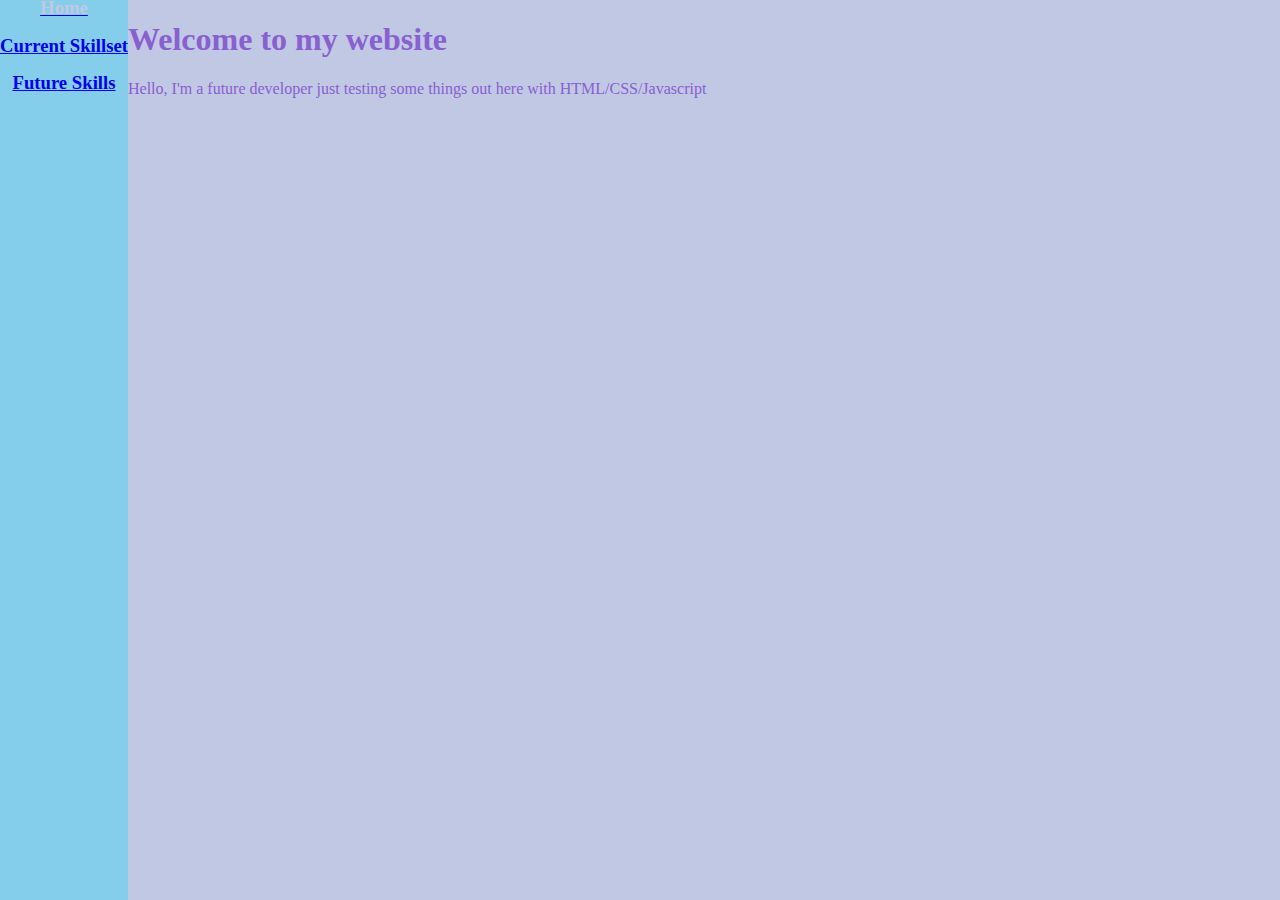
<file: index.html>
<!DOCTYPE html>
<html lang="en">
  <head>
    <meta charset="UTF-8" />
    <meta name="viewport" content="width=device-width, initial-scale=1.0" />
    <meta http-equiv="X-UA-Compatible" content="ie=edge" />
    <title>Welcome to my website</title>
    <link
      rel="stylesheet"
      href="https://use.fontawesome.com/releases/v5.6.3/css/all.css"
      integrity="sha384-UHRtZLI+pbxtHCWp1t77Bi1L4ZtiqrqD80Kn4Z8NTSRyMA2Fd33n5dQ8lWUE00s/"
      crossorigin="anonymous"
    />
    <link rel="stylesheet" href="https://cdnjs.cloudflare.com/ajax/libs/animate.css/3.7.0/animate.min.css">
    <link rel="stylesheet" href="css/main.css" />
    <script>
      //karina's intro
      alert(
        "Warning! By clicking " + '"OK"' + " you're agreeing Tyler is awesome!"
      );
    </script>
  </head>
  <body>
    <div class="sidebar">
      <a id="button" href="/index.html"><i class="fas fa-home fa-4x"></i><h3 id="homeText" class="animated jello">Home</h3></a>
      <a id="button" href="/sidebar/Skills.html"
        ><i class="fas fa-laptop-code fa-4x"></i><h3 id="cskillsText" class="animated jello">Current Skillset</h3> </a>
        <a id="button1" href="/Sidebar/Futureskills.html"
          ><i class="fas fa-satellite fa-4x"></i><h3 id="fskillsText" class="animated jello">Future Skills</h3></a>
      </a>
    </div>
    <div class="main">
      <H1>Welcome to my website</H1>
      <p>
        Hello, I'm a future developer just testing some things out here with
        HTML/CSS/Javascript
      </p>
    </div>

    <script src="js/main.js"></script>
  </body>
</html>
</file>
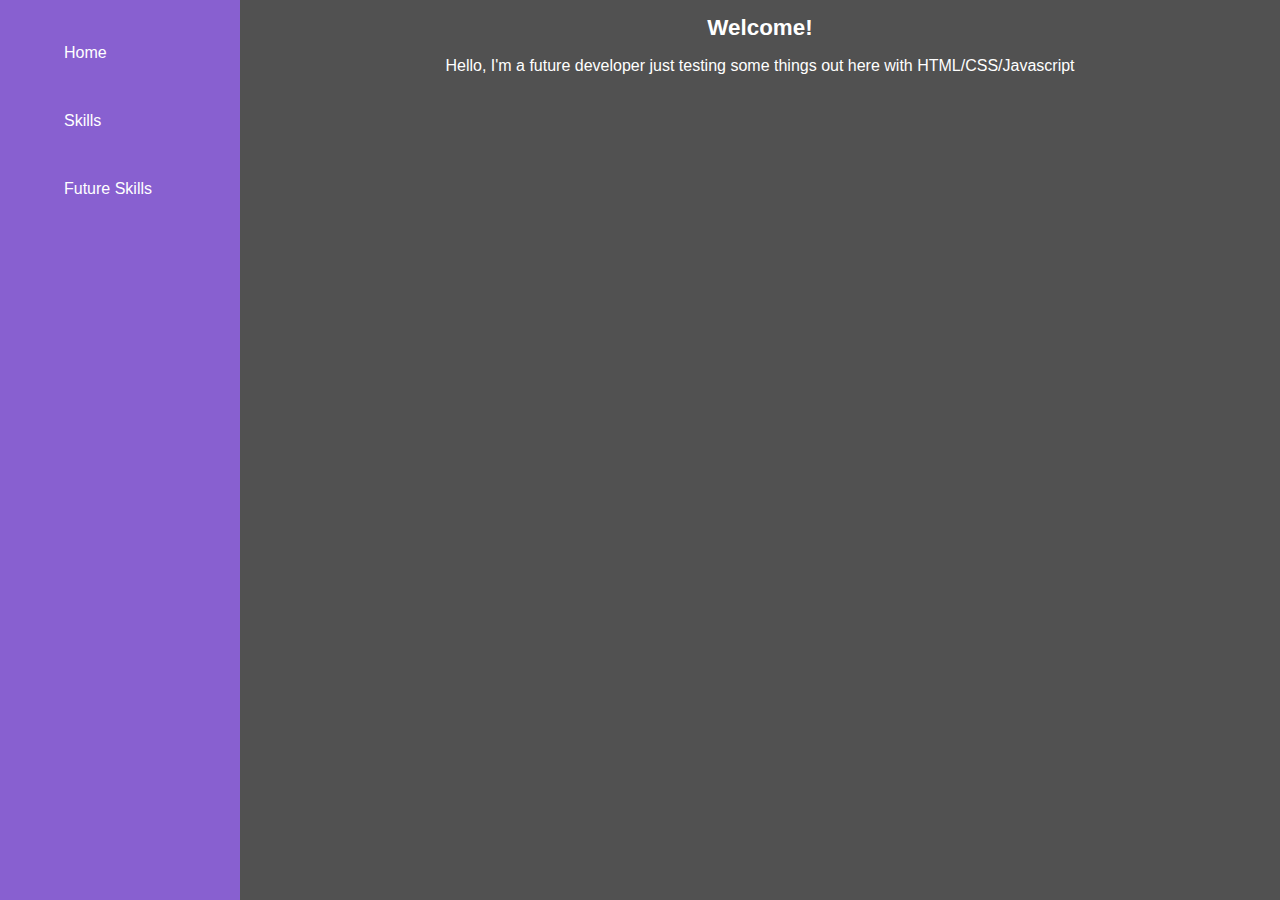
<file: Test sidebar/index.html>
<!DOCTYPE html>
<html lang="en">
  <head>
    <meta charset="UTF-8" />
    <meta name="viewport" content="width=device-width, initial-scale=1.0" />
    <meta http-equiv="X-UA-Compatible" content="ie=edge" />
    <title>Welcome to my website</title>
    <link
      rel="stylesheet"
      href="https://use.fontawesome.com/releases/v5.6.3/css/all.css"
      integrity="sha384-UHRtZLI+pbxtHCWp1t77Bi1L4ZtiqrqD80Kn4Z8NTSRyMA2Fd33n5dQ8lWUE00s/"
      crossorigin="anonymous"
    />
    <link
      rel="stylesheet"
      href="https://cdnjs.cloudflare.com/ajax/libs/animate.css/3.7.0/animate.min.css"
    />
    <link rel="stylesheet" href="index.css" />
  </head>
  <body>
    <div class="s-layout">
      <!-- Sidebar -->
      <div class="s-layout__sidebar">
        <a class="s-sidebar__trigger" href="#0"> <i class="fa fa-bars"></i> </a>

        <nav class="s-sidebar__nav">
          <ul>
            <li>
              <a class="s-sidebar__nav-link" href="#0">
                <i class="fa fa-home"></i><em>Home</em>
              </a>
            </li>
            <li>
              <a class="s-sidebar__nav-link" href="#0">
                <i class="fas fa-laptop-code"></i><em>Skills</em>
              </a>
            </li>
            <li>
              <a class="s-sidebar__nav-link" href="#0">
                <i class="fas fa-satellite"></i><em>Future Skills</em>
              </a>
            </li>
          </ul>
        </nav>
      </div>
      <!-- Content -->
      <main class="s-layout__content">
        <div class="mainContent">
          <h1>Welcome!</h1>
          <p>
            Hello, I'm a future developer just testing some things out here with
            HTML/CSS/Javascript
          </p>
        </div>
      </main>
    </div>
  </body>
</html>
</file>
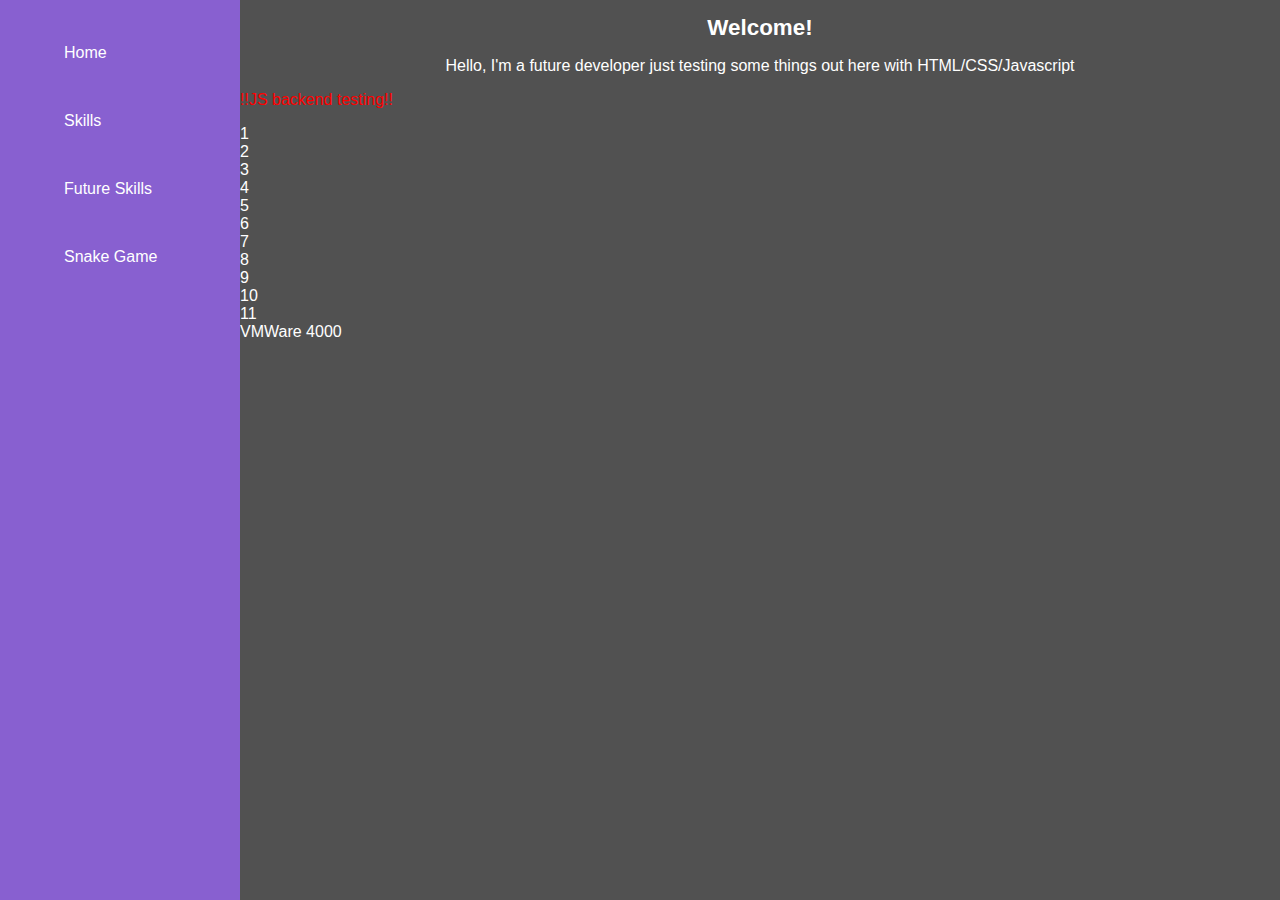
<file: Website v1/index.html>
<!DOCTYPE html>
<html lang="en">
  <head>
    <meta charset="UTF-8" />
    <meta name="viewport" content="width=device-width, initial-scale=1.0" />
    <meta http-equiv="X-UA-Compatible" content="ie=edge" />
    <title>Welcome to my website</title>
    <link
      rel="stylesheet"
      href="https://use.fontawesome.com/releases/v5.6.3/css/all.css"
      integrity="sha384-UHRtZLI+pbxtHCWp1t77Bi1L4ZtiqrqD80Kn4Z8NTSRyMA2Fd33n5dQ8lWUE00s/"
      crossorigin="anonymous"
    />
    <link
      rel="stylesheet"
      href="https://cdnjs.cloudflare.com/ajax/libs/animate.css/3.7.0/animate.min.css"
    />
    <link rel="stylesheet" href="index.css" />
  </head>
  <body>
    <div class="s-layout">
      <!-- Sidebar -->
      <div class="s-layout__sidebar">
        <a class="s-sidebar__trigger" href="#0"> <i class="fa fa-bars"></i> </a>
        <nav class="s-sidebar__nav">
          <ul>
            <li>
              <a class="s-sidebar__nav-link" href="#0">
                <i class="fa fa-home"></i><em>Home</em>
              </a>
            </li>
            <li>
              <a class="s-sidebar__nav-link" href="skills.html">
                <i class="fas fa-laptop-code"></i><em>Skills</em>
              </a>
            </li>
            <li>
              <a class="s-sidebar__nav-link" href="futureskills.html">
                <i class="fas fa-satellite"></i><em>Future Skills</em>
              </a>
            </li>
            <li>
              <a class="s-sidebar__nav-link" href="game.html">
                <i class="fas fa-gamepad"></i><em>Snake Game</em>
              </a>
            </li>
          </ul>
        </nav>
      </div>
      <!-- Content -->
      <main class="s-layout__content">
        <div id="target" class="mainContent">
          <h1>Welcome!</h1>
          <p>
            Hello, I'm a future developer just testing some things out here with
            HTML/CSS/Javascript
          </p>
          <p id="javascripttest">!!JS backend testing!!</p>
        </div>
      </main>
    </div>
    <script src="index.js"></script>
  </body>
</html>
</file>
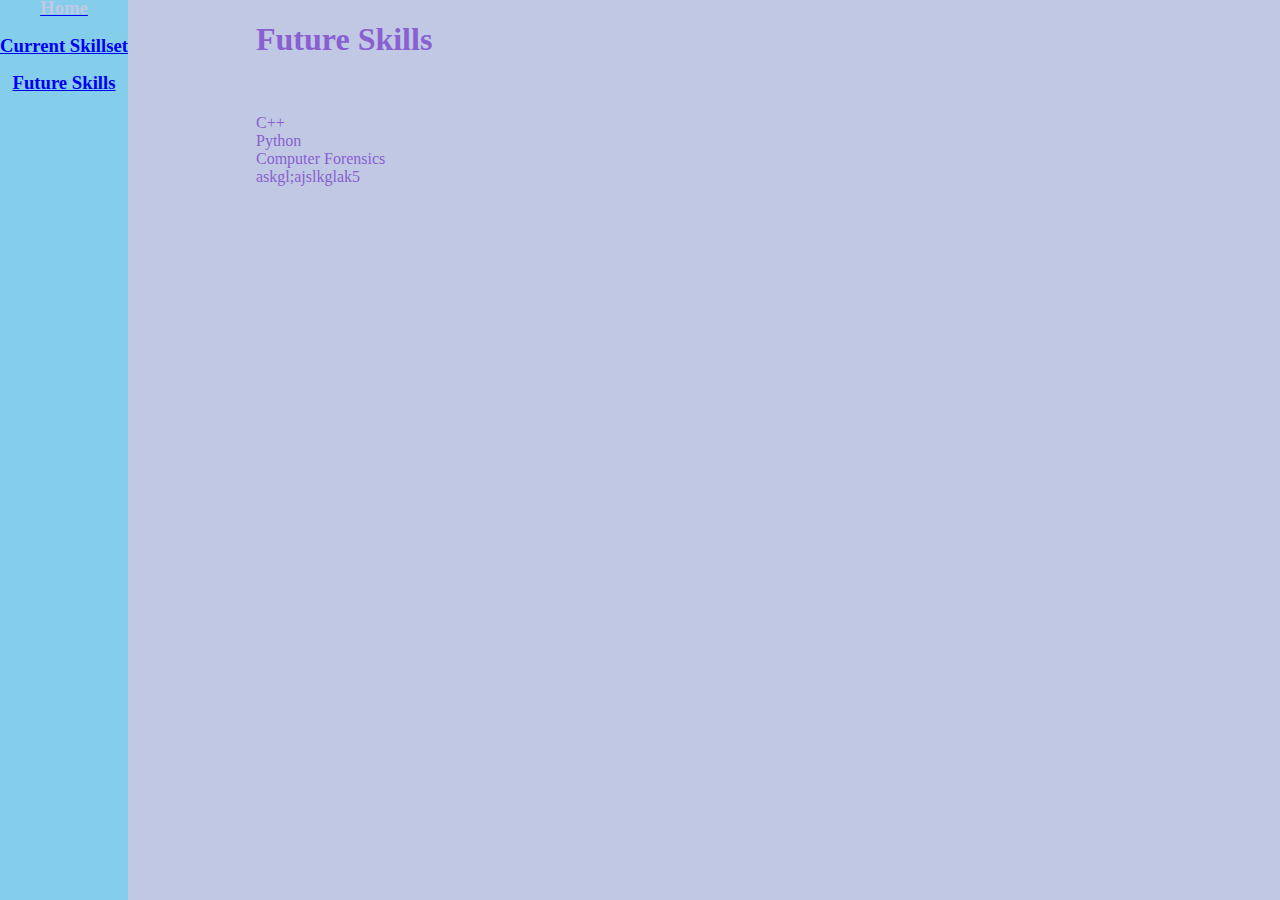
<file: Sidebar/Futureskills.html>
<!DOCTYPE html>
<html lang="en">
  <head>
    <meta charset="UTF-8" />
    <meta name="viewport" content="width=device-width, initial-scale=1.0" />
    <meta http-equiv="X-UA-Compatible" content="ie=edge" />
    <title>Future Goals and Skills</title>
    <link
      rel="stylesheet"
      href="https://use.fontawesome.com/releases/v5.6.3/css/all.css"
      integrity="sha384-UHRtZLI+pbxtHCWp1t77Bi1L4ZtiqrqD80Kn4Z8NTSRyMA2Fd33n5dQ8lWUE00s/"
      crossorigin="anonymous"
    />
    <link
      rel="stylesheet"
      href="https://cdnjs.cloudflare.com/ajax/libs/animate.css/3.7.0/animate.min.css"
    />
    <link rel="stylesheet" href="/css/Futureskills.css" />
  </head>
  <div class="sidebar">
    <a id="button" href="/index.html"><i class="fas fa-home fa-4x"></i><h3 id="homeText" class="animated jello">Home</h3></a>
    <a id="button" href="/sidebar/Skills.html"
      ><i class="fas fa-laptop-code fa-4x"></i><h3 id="cskillsText" class="animated jello">Current Skillset</h3> </a>
      <a id="button1" href="/Sidebar/Futureskills.html"
        ><i class="fas fa-satellite fa-4x"></i><h3 id="fskillsText" class="animated jello">Future Skills</h3></a>
    </a>
  </div>
  <div class="main" id="main"><H1>Future Skills</H1>
  </br>
  <p>
      C++ </br>
      Python </br>
      Computer Forensics</br>
      askgl;ajslkglak5
  </p>
  </div>
</html>
</file>
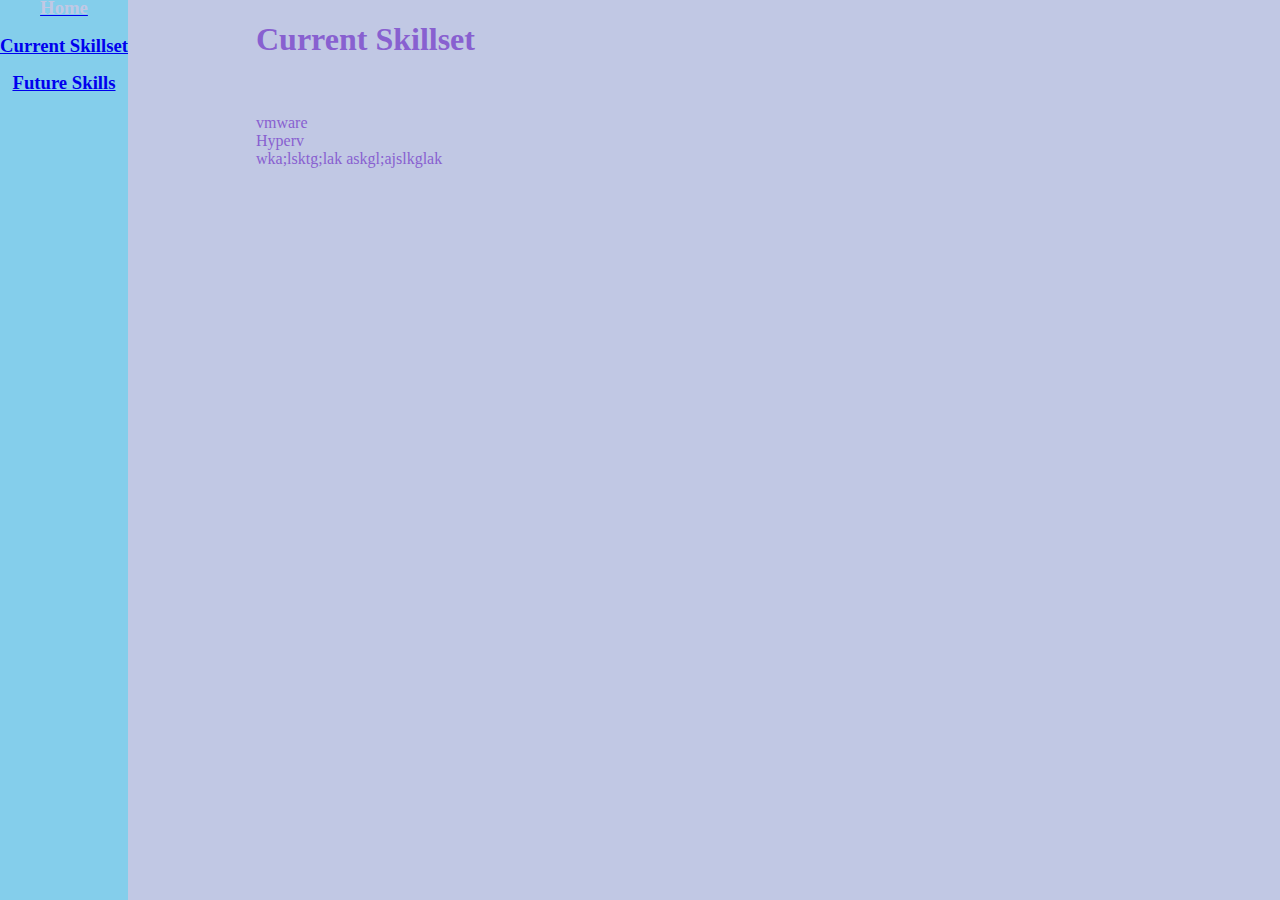
<file: Sidebar/Skills.html>
<!DOCTYPE html>
<html lang="en">
  <head>
    <meta charset="UTF-8" />
    <meta name="viewport" content="width=device-width, initial-scale=1.0" />
    <meta http-equiv="X-UA-Compatible" content="ie=edge" />
    <title>Current Skillset</title>
    <link
      rel="stylesheet"
      href="https://use.fontawesome.com/releases/v5.6.3/css/all.css"
      integrity="sha384-UHRtZLI+pbxtHCWp1t77Bi1L4ZtiqrqD80Kn4Z8NTSRyMA2Fd33n5dQ8lWUE00s/"
      crossorigin="anonymous"
    />
    <link rel="stylesheet" href="https://cdnjs.cloudflare.com/ajax/libs/animate.css/3.7.0/animate.min.css">
    <link rel="stylesheet" href="/css/Skills.css" />
  </head>
  <div class="sidebar">
      <a id="button" href="/index.html"><i class="fas fa-home fa-4x"></i><h3 id="homeText" class="animated jello">Home</h3></a>
      <a id="button" href="/sidebar/Skills.html"
        ><i class="fas fa-laptop-code fa-4x"></i><h3 id="cskillsText" class="animated jello">Current Skillset</h3> </a>
        <a id="button1" href="/Sidebar/Futureskills.html"
          ><i class="fas fa-satellite fa-4x"></i><h3 id="fskillsText" class="animated jello">Future Skills</h3></a>
      </a>
    </div>
  <div class="main" id="main"><H1>Current Skillset</H1>
  </br>
  <p>
      vmware </br>
      Hyperv </br>
      wka;lsktg;lak
      askgl;ajslkglak
  </p>
</html>
</file>
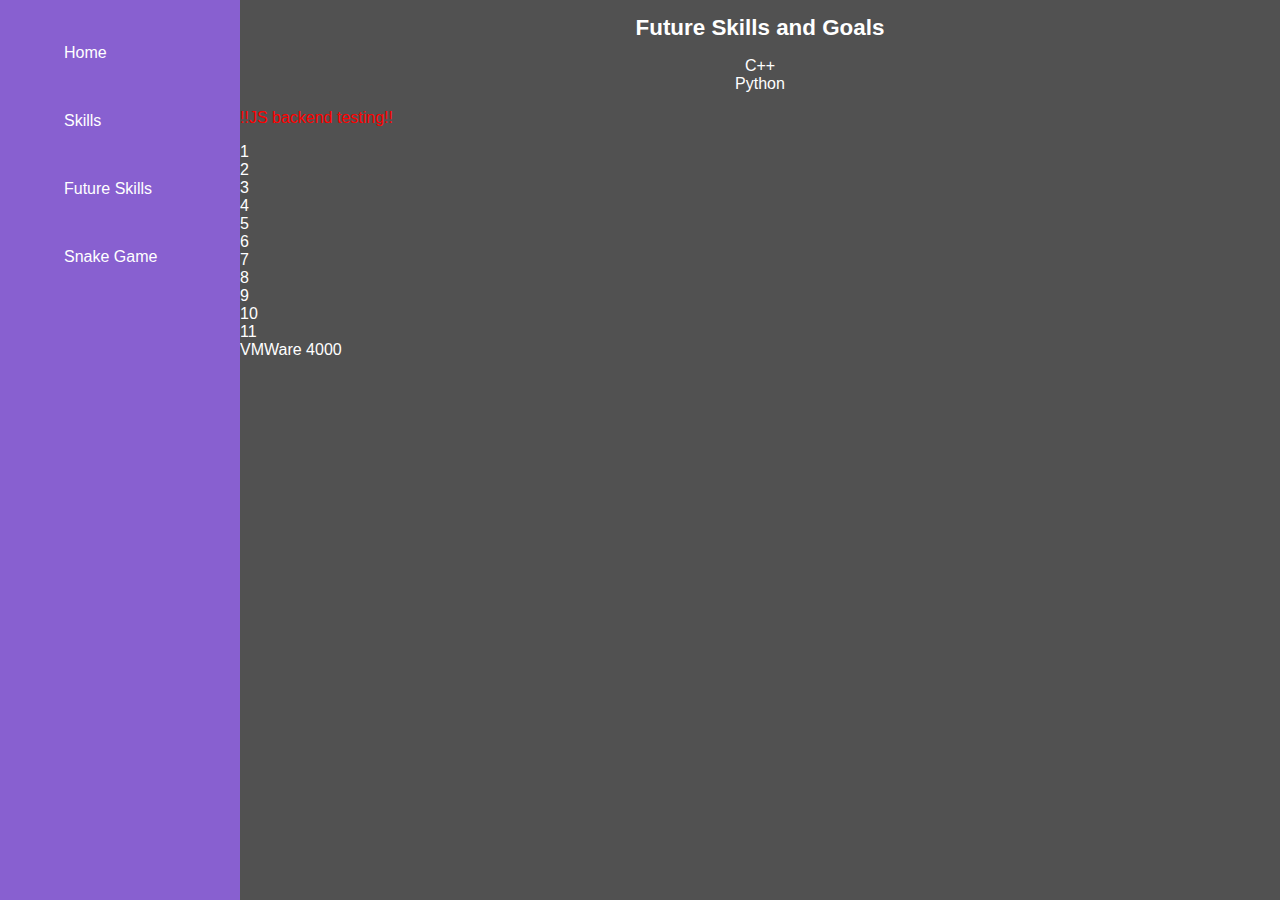
<file: Website v1/futureskills.html>
<!DOCTYPE html>
<html lang="en">
  <head>
    <meta charset="UTF-8" />
    <meta name="viewport" content="width=device-width, initial-scale=1.0" />
    <meta http-equiv="X-UA-Compatible" content="ie=edge" />
    <title>Future Skills and Goals</title>
    <link
      rel="stylesheet"
      href="https://use.fontawesome.com/releases/v5.6.3/css/all.css"
      integrity="sha384-UHRtZLI+pbxtHCWp1t77Bi1L4ZtiqrqD80Kn4Z8NTSRyMA2Fd33n5dQ8lWUE00s/"
      crossorigin="anonymous"
    />
    <link
      rel="stylesheet"
      href="https://cdnjs.cloudflare.com/ajax/libs/animate.css/3.7.0/animate.min.css"
    />
    <link rel="stylesheet" href="index.css" />
  </head>
  <body>
    <div class="s-layout">
      <!-- Sidebar -->
      <div class="s-layout__sidebar">
        <a class="s-sidebar__trigger" href="#0"> <i class="fa fa-bars"></i> </a>

        <nav class="s-sidebar__nav">
          <ul>
            <li>
              <a class="s-sidebar__nav-link" href="index.html">
                <i class="fa fa-home"></i><em>Home</em>
              </a>
            </li>
            <li>
              <a class="s-sidebar__nav-link" href="skills.html">
                <i class="fas fa-laptop-code"></i><em>Skills</em>
              </a>
            </li>
            <li>
              <a class="s-sidebar__nav-link" href="futureskills.html">
                <i class="fas fa-satellite"></i><em>Future Skills</em>
              </a>
            </li>
            <li>
              <a class="s-sidebar__nav-link" href="game.html">
                <i class="fas fa-gamepad"></i><em>Snake Game</em>
              </a>
            </li>
          </ul>
        </nav>
      </div>
      <!-- Content -->
      <main class="s-layout__content">
        <div id="target" class="mainContent">
          <h1>Future Skills and Goals</h1>
          <p>
            C++ <br />
            Python
          </p>
          <p id="javascripttest">!!JS backend testing!!</p>
        </div>
      </main>
    </div>
    <script src="index.js"></script>
  </body>
</html>
</file>
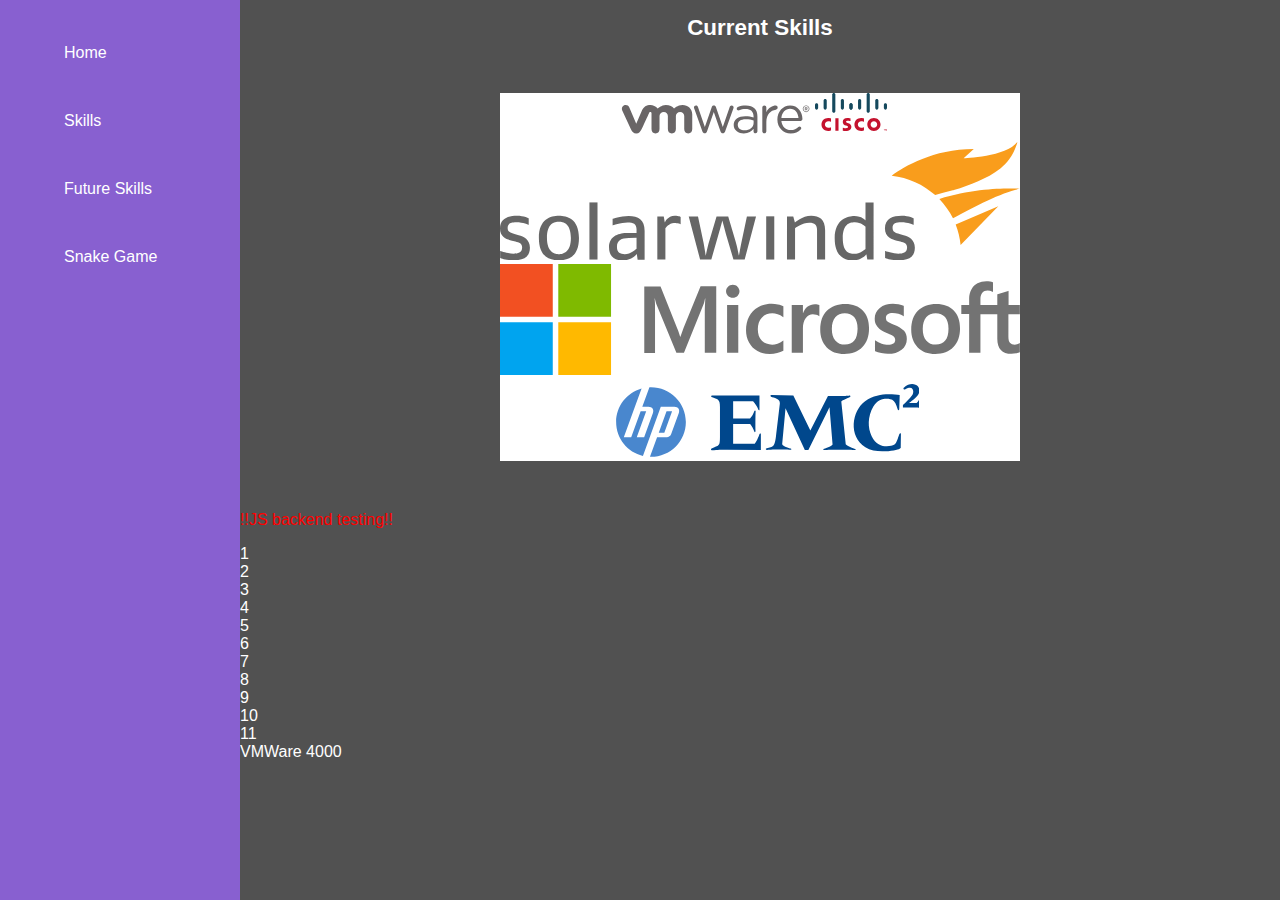
<file: Website v1/skills.html>
<!DOCTYPE html>
<html lang="en">
  <head>
    <meta charset="UTF-8" />
    <meta name="viewport" content="width=device-width, initial-scale=1.0" />
    <meta http-equiv="X-UA-Compatible" content="ie=edge" />
    <title>Current Skillset</title>
    <link
      rel="stylesheet"
      href="https://use.fontawesome.com/releases/v5.6.3/css/all.css"
      integrity="sha384-UHRtZLI+pbxtHCWp1t77Bi1L4ZtiqrqD80Kn4Z8NTSRyMA2Fd33n5dQ8lWUE00s/"
      crossorigin="anonymous"
    />
    <link
      rel="stylesheet"
      href="https://cdnjs.cloudflare.com/ajax/libs/animate.css/3.7.0/animate.min.css"
    />
    <link rel="stylesheet" href="skills.css" />
  </head>
  <body>
    <div class="s-layout">
      <!-- Sidebar -->
      <div class="s-layout__sidebar">
        <a class="s-sidebar__trigger" href="#0"> <i class="fa fa-bars"></i> </a>

        <nav class="s-sidebar__nav">
          <ul>
            <li>
              <a class="s-sidebar__nav-link" href="index.html">
                <i class="fa fa-home"></i><em>Home</em>
              </a>
            </li>
            <li>
              <a class="s-sidebar__nav-link" href="skills.html">
                <i class="fas fa-laptop-code"></i><em>Skills</em>
              </a>
            </li>
            <li>
              <a class="s-sidebar__nav-link" href="futureskills.html">
                <i class="fas fa-satellite"></i><em>Future Skills</em>
              </a>
            </li>
            <li>
              <a class="s-sidebar__nav-link" href="game.html">
                <i class="fas fa-gamepad"></i><em>Snake Game</em>
              </a>
            </li>
          </ul>
        </nav>
      </div>
      <!-- Content -->
      <main class="s-layout__content">
        <div id="target" class="mainContent">
          <h1>Current Skills</h1>
          <p></p>
        </br>
      </br>
          <div id="svg" class="animated bounceIn delay-500ms">
            <svg
              version="1.1"
              id="svg2"
              sodipodi:docname="VMW_10Q1_LGO_GUIDE_USLET_EN_R1.pdf"
              inkscape:version="0.47 r22583"
              xmlns:inkscape="http://www.inkscape.org/namespaces/inkscape"
              xmlns:rdf="http://www.w3.org/1999/02/22-rdf-syntax-ns#"
              xmlns:svg="http://www.w3.org/2000/svg"
              xmlns:cc="http://creativecommons.org/ns#"
              xmlns:dc="http://purl.org/dc/elements/1.1/"
              xmlns:sodipodi="http://sodipodi.sourceforge.net/DTD/sodipodi-0.dtd"
              xmlns="http://www.w3.org/2000/svg"
              xmlns:xlink="http://www.w3.org/1999/xlink"
              x="0px"
              y="0px"
              width="190.25px"
              height="37px"
              viewBox="0 0 190.25 31"
              enable-background="new 0 0 190.25 31"
              xml:space="preserve"
            >
              <defs>
                <inkscape:perspective
                  id="perspective10"
                  inkscape:vp_z="1 : 0.5 : 1"
                  sodipodi:type="inkscape:persp3d"
                  inkscape:vp_x="0 : 0.5 : 1"
                  inkscape:vp_y="0 : 1000 : 0"
                  inkscape:persp3d-origin="0.5 : 0.33333333 : 1"
                >
                </inkscape:perspective>
              </defs>
              <sodipodi:namedview
                id="namedview4"
                pagecolor="#ffffff"
                bordercolor="#666666"
                borderopacity="1"
                objecttolerance="10"
                gridtolerance="10"
                guidetolerance="10"
                inkscape:pageopacity="0"
                inkscape:pageshadow="2"
                inkscape:window-width="1024"
                inkscape:window-height="514"
                showgrid="false"
                inkscape:zoom="0.72880595"
                inkscape:cx="6.645"
                inkscape:cy="29.957033"
                inkscape:window-x="-8"
                inkscape:window-y="-8"
                inkscape:window-maximized="1"
                inkscape:current-layer="g12"
              >
              </sodipodi:namedview>
              <g
                id="g12"
                transform="matrix(1.25, 0, 0, -1.25, -375.855, 370.03)"
                inkscape:groupmode="layer"
                inkscape:label="VMW_10Q1_LGO_GUIDE_USLET_EN_R1"
              >
                <g id="g164">
                  <g>
                    <g>
                      <defs>
                        <rect
                          id="SVGID_1_"
                          x="-193.841"
                          y="-199.548"
                          width="956.25"
                          height="1237.498"
                        />
                      </defs>
                      <clipPath id="SVGID_2_">
                        <use xlink:href="#SVGID_1_" overflow="visible" />
                      </clipPath>
                      <g id="g166" clip-path="url(#SVGID_2_)">
                        <g id="g172" transform="translate(388.349, 250.856)">
                          <path
                            id="path174"
                            fill="#696566"
                            d="M-21.716,23.2l-6.571,18.298c-0.084,0.253-0.209,0.587-0.209,0.88        c0,0.793,0.67,1.546,1.63,1.546c0.838,0,1.384-0.544,1.634-1.337l5.445-15.767l5.484,15.811        c0.25,0.75,0.753,1.294,1.586,1.294h0.17c0.881,0,1.425-0.544,1.675-1.294l5.439-15.811l5.531,15.85        c0.209,0.673,0.666,1.255,1.548,1.255c0.92,0,1.591-0.708,1.591-1.505c0-0.292-0.127-0.625-0.209-0.88L-3.585,23.2        c-0.338-0.958-1.005-1.461-1.76-1.461H-5.47c-0.838,0-1.467,0.503-1.762,1.461l-5.397,15.549L-18.073,23.2        c-0.293-0.958-0.923-1.461-1.758-1.461h-0.088C-20.712,21.739-21.379,22.242-21.716,23.2"
                          />
                        </g>
                        <g id="g176" transform="translate(436.249, 269.985)">
                          <path
                            id="path178"
                            fill="#696566"
                            d="M-21.717,23.2c0,0.883,0.712,1.637,1.591,1.637c0.927,0,1.637-0.713,1.637-1.637v-3.713        c1.592,3.606,5.123,5.308,7.463,5.308c0.969,0,1.598-0.712,1.598-1.634c0-0.882-0.584-1.508-1.43-1.634        c-4.195-0.503-7.63-3.65-7.63-9.9V4.274c0-0.881-0.67-1.634-1.592-1.634c-0.923,0-1.636,0.716-1.636,1.634L-21.717,23.2        L-21.717,23.2z"
                          />
                        </g>
                        <g id="g180" transform="translate(458.898, 249.221)">
                          <path
                            id="path182"
                            fill="#696566"
                            d="M-21.716,23.2c-5.837,0-10.603,4.527-10.603,11.166v0.086        c0,6.183,4.316,11.164,10.192,11.164c6.283,0,9.861-5.184,9.861-10.873c0-0.874-0.705-1.499-1.481-1.499h-15.362        c0.448-4.645,3.692-7.259,7.477-7.259c2.631,0,4.556,1.038,6.12,2.491c0.247,0.205,0.534,0.371,0.906,0.371        c0.778,0,1.397-0.623,1.397-1.373c0-0.372-0.164-0.747-0.497-1.034C-15.717,24.491-18.103,23.2-21.716,23.2 M-15.43,35.611        c-0.33,3.905-2.55,7.305-6.783,7.305c-3.698,0-6.492-3.111-6.898-7.305H-15.43z"
                          />
                        </g>
                        <g id="g184" transform="translate(413.36, 255.941)">
                          <path
                            id="path186"
                            fill="#696566"
                            d="M-21.717,23.2v0.084c0,4.556,3.764,6.984,9.239,6.984c2.761,0,4.725-0.376,6.652-0.923        v0.756c0,3.885-2.39,5.895-6.441,5.895c-2.175,0-3.441-0.277-5.033-0.986c-0.206-0.084-0.417-0.127-0.58-0.127        c-0.753,0-1.425,0.629-1.425,1.38c0,0.667,0.291,1.08,0.88,1.341c2.129,0.924,3.734,1.231,6.492,1.231        c3.05,0,5.392-0.792,6.978-2.382c1.466-1.463,2.219-3.553,2.219-6.314V18.211c0-0.917-0.669-1.588-1.552-1.588        c-0.916,0-1.537,0.67-1.537,1.505v2.062c-1.508-1.969-4.019-3.722-7.816-3.722C-17.657,16.471-21.717,18.768-21.717,23.2         M-5.785,24.873v2.091c-1.592,0.459-3.727,0.92-6.359,0.92c-4.05,0-6.311-1.758-6.311-4.473v-0.083        c0-2.717,2.506-4.306,5.436-4.306C-9.049,19.022-5.785,21.448-5.785,24.873"
                          />
                        </g>
                        <g id="g188" transform="translate(329.779, 270.223)">
                          <path
                            id="path190"
                            fill="#696566"
                            d="M-21.716,23.2c-0.708,1.552-2.458,2.255-4.092,1.529        c-1.636-0.727-2.238-2.541-1.499-4.094l6.861-14.913c1.079-2.337,2.216-3.562,4.35-3.562c2.28,0,3.274,1.334,4.352,3.562        c0,0,5.984,13.03,6.044,13.166c0.061,0.138,0.253,0.559,0.862,0.555c0.515-0.003,0.948-0.414,0.948-0.966V5.735        c0-1.964,1.089-3.575,3.185-3.575c2.094,0,3.226,1.611,3.226,3.575v10.427c0,2.011,1.441,3.316,3.405,3.316        s3.271-1.352,3.271-3.316V5.735c0-1.964,1.093-3.575,3.185-3.575c2.094,0,3.232,1.611,3.232,3.575v10.427        c0,2.011,1.435,3.316,3.4,3.316c1.961,0,3.273-1.352,3.273-3.316V5.735c0-1.964,1.092-3.575,3.186-3.575        c2.093,0,3.229,1.611,3.229,3.575v11.867c0,4.361-3.507,7.416-7.727,7.416c-4.215,0-6.855-2.916-6.855-2.916        c-1.403,1.819-3.337,2.912-6.61,2.912c-3.454,0-6.477-2.912-6.477-2.912c-1.404,1.819-3.794,2.912-5.773,2.912        c-3.061,0-5.492-1.346-6.975-4.737l-4.381-10.327L-21.716,23.2z"
                          />
                        </g>
                        <g id="g192" transform="translate(468.609, 268.931)">
                          <path
                            id="path194"
                            fill="#696566"
                            d="M-21.716,23.2v0.018c0,1.459,1.184,2.688,2.672,2.688c1.509,0,2.677-1.216,2.677-2.677        v-0.011c0-1.464-1.181-2.693-2.677-2.693C-20.553,20.525-21.716,21.737-21.716,23.2 M-16.881,23.218v0.007        c0,1.2-0.927,2.184-2.163,2.184c-1.225,0-2.166-1.001-2.166-2.191v-0.014c0-1.197,0.93-2.181,2.166-2.181        C-17.823,21.023-16.881,22.022-16.881,23.218"
                          />
                        </g>
                        <g id="g196" transform="translate(470.257, 270.007)">
                          <path
                            id="path198"
                            fill="#696566"
                            d="M-21.715,23.2c0,0.159,0.127,0.286,0.288,0.286h0.892c0.336,0,0.595-0.095,0.756-0.265        c0.147-0.143,0.227-0.35,0.227-0.59v-0.008c0-0.408-0.206-0.657-0.517-0.788l0.394-0.48c0.055-0.072,0.092-0.131,0.092-0.219        c0-0.158-0.134-0.262-0.27-0.262c-0.127,0-0.213,0.065-0.28,0.147l-0.555,0.702h-0.455v-0.564        c0-0.159-0.123-0.284-0.283-0.284c-0.161,0-0.288,0.126-0.288,0.284V23.2z M-20.567,22.228c0.278,0,0.431,0.145,0.431,0.366        v0.009c0,0.241-0.164,0.371-0.441,0.371h-0.569v-0.745H-20.567z"
                          />
                        </g>
                      </g>
                    </g>
                  </g>
                </g>
              </g>
            </svg>
            <svg
              xmlns:svg="http://www.w3.org/2000/svg"
              xmlns="http://www.w3.org/2000/svg"
              xmlns:xlink="http://www.w3.org/1999/xlink"
              version="1.1"
              width="85"
              height="45"
              style="fill:#c4122e"
              id="svg3358"
            >
              <path
                d="m 23.521,25.2449 h -3.157 v 12.511 h 3.157 z"
                style="fill:#c4122e;stroke-width:0.09673701"
                id="path268"
              />
              <use
                xlink:href="#path284"
                transform="translate(32.9532)"
                id="use360"
              />
              <path
                d="m 16.0236,28.8299 c -0.127,-0.066 -1.142,-0.668 -2.652,-0.668 -2.045,0 -3.46,1.421 -3.46,3.337 0,1.859 1.356,3.34 3.46,3.34 1.484,0 2.516,-0.589 2.652,-0.664 v 3.358 c -0.392,0.111 -1.469,0.445 -2.879,0.445 -3.549,0 -6.662,-2.448 -6.662,-6.479 0,-3.736 2.82,-6.476 6.662,-6.476 1.486,0 2.582,0.361 2.879,0.449 z"
                id="path284"
              />
              <path
                d="m 58.9084,28.2088 c -1.873,0 -3.264,1.474 -3.264,3.29 0,1.82 1.391,3.293 3.264,3.293 1.871,0 3.266,-1.473 3.266,-3.293 0,-1.816 -1.395,-3.29 -3.266,-3.29 m 6.611,3.29 c 0,3.579 -2.763,6.479 -6.611,6.479 -3.848,0 -6.607,-2.9 -6.607,-6.479 0,-3.573 2.759,-6.476 6.607,-6.476 3.848,0 6.611,2.903 6.611,6.476"
                id="path288"
              />
              <path
                d="m 35.4934,28.0887 c -0.047,-0.015 -1.376,-0.382 -2.468,-0.382 -1.265,0 -1.953,0.424 -1.953,1.025 0,0.762 0.928,1.028 1.447,1.192 l 0.871,0.277 c 2.049,0.652 2.983,2.055 2.983,3.579 0,3.143 -2.764,4.199 -5.18,4.199 -1.679,0 -3.252,-0.309 -3.407,-0.342 v -2.879 c 0.278,0.07 1.602,0.465 2.981,0.465 1.571,0 2.293,-0.459 2.293,-1.168 0,-0.634 -0.625,-1 -1.408,-1.246 -0.191,-0.064 -0.478,-0.154 -0.674,-0.218 -1.758,-0.556 -3.224,-1.589 -3.224,-3.66 0,-2.34 1.752,-3.911 4.662,-3.911 1.537,0 2.983,0.373 3.077,0.398 z"
                id="path292"
              />
              <g style="fill:#15495d" id="g383">
                <path
                  d="m 3.135,11.7996 c 0,-0.862 -0.704,-1.561 -1.567,-1.561 -0.863,0 -1.568,0.699 -1.568,1.561 v 3.284 c 0,0.867 0.705,1.567 1.568,1.567 0.863,0 1.567,-0.7 1.567,-1.567 z"
                  id="path296"
                />
                <path
                  d="m 11.7443,7.4891 c 0,-0.862 -0.704,-1.563 -1.567,-1.563 -0.864,0 -1.568,0.701 -1.568,1.563 v 7.595 c 0,0.867 0.704,1.566 1.568,1.566 0.863,0 1.567,-0.699 1.567,-1.566 z"
                  id="path300"
                />
                <path
                  d="m 20.3537,1.5916 c 0,-0.862 -0.704,-1.562 -1.567,-1.562 -0.864,0 -1.568,0.7 -1.568,1.562 v 16.613 c 0,0.867 0.704,1.567 1.568,1.567 0.863,0 1.567,-0.7 1.567,-1.567 z"
                  id="path304"
                />
                <path
                  d="m 28.9631,7.4891 c 0,-0.862 -0.704,-1.563 -1.567,-1.563 -0.864,0 -1.568,0.701 -1.568,1.563 v 7.595 c 0,0.867 0.704,1.566 1.568,1.566 0.863,0 1.567,-0.699 1.567,-1.566 z"
                  id="path308"
                />
                <path
                  d="m 37.5627,11.7996 c 0,-0.862 -0.699,-1.561 -1.558,-1.561 -0.863,0 -1.567,0.699 -1.567,1.561 v 3.284 c 0,0.867 0.704,1.567 1.567,1.567 0.859,0 1.558,-0.7 1.558,-1.567 z"
                  id="path312"
                />
              </g>
              <use
                xlink:href="#g383"
                transform="translate(34.4317)"
                id="use385"
              />
              <path
                d="m 70.1936,36.1082 v 0.196 h -0.558 v 1.451 h -0.229 v -1.451 h -0.561 v -0.196 z"
                id="path332"
              />
              <path
                d="m 70.3107,36.1082 h 0.359 l 0.493,1.351 h 0.008 l 0.477,-1.351 h 0.352 v 1.647 h -0.235 v -1.35 h -0.008 l -0.5,1.35 h -0.217 l -0.488,-1.35 h -0.011 v 1.35 h -0.23 z"
                id="path336"
              />
            </svg>
            <svg version="1.1" id="Layer_1" xmlns="http://www.w3.org/2000/svg" xmlns:xlink="http://www.w3.org/1999/xlink" x="0px" y="0px"
	 viewBox="0 0 347.7 79.1" style="enable-background:new 0 0 347.7 79.1;" xml:space="preserve">
<style type="text/css">
	.st0{fill:#666666;}
	.st1{fill:#F99D1C;}
</style>
<g>
	<g>
		<g>
			<path class="st0" d="M9.1,79.1c-5.3,0-9-1.6-9-1.6v-4.6c0,0,5.6,1.8,8.9,1.8c2.9,0,5.8-0.5,5.8-4.1c0-2.7-2-3.3-4.5-4L8,66
				c-3-0.9-8-2.1-8-8.2c0-6.8,5.5-8.5,11.2-8.5c5.1,0,8,1.7,8,1.7v4.5c0,0-3.8-1.8-8.2-1.8c-3.6,0-5.9,0.7-5.9,3.8
				c0,2.7,2.1,3.3,4.6,4l2.8,0.8c3.3,0.9,7.5,2.8,7.5,8.2C20.1,77.3,15.1,79.1,9.1,79.1z"/>
			<path class="st0" d="M39.4,79.1c-5.6,0-13.4-1.8-13.4-14.9c0-12.8,7.9-14.9,13.4-14.9c5.2,0,13.4,1.8,13.4,14.9
				C52.8,77.5,44.7,79.1,39.4,79.1z M39.4,53.3c-3,0-8,0.9-8,10.9c0,10.1,5.8,10.8,8,10.8c2.7,0,8-1.1,8-10.8
				C47.3,54.1,42.3,53.3,39.4,53.3z"/>
			<path class="st0" d="M59.8,78.6V40.4h5.4v38.2H59.8z"/>
			<path class="st0" d="M92,78.6l-0.5-3.7c0,0-3.3,4.3-9.4,4.3c-4.4,0-9.2-1.6-9.2-8.8c0-8,7.5-9.5,12.1-9.5h6.3v-2.5
				c0-3.7-2.2-4.6-6-4.6c-4.6,0-10,2-10,2v-4.4c0,0,4.9-2,10.8-2c6.3,0,10.6,2.3,10.6,9.9v19.4H92z M91.3,64.1l-5.2,0.1
				c-4.9,0.1-7.9,1.4-7.9,6c0,3.7,2.3,4.8,5.2,4.8c4,0,7.9-3.7,7.9-3.7V64.1z"/>
			<path class="st0" d="M116.3,54.2c-3.2,0-5.7,3.5-5.7,3.5v20.9h-5.4V49.8h4.3l0.7,4c0,0,1.8-4.5,6.7-4.5c2.8,0,3.9,0.8,3.9,0.8V55
				C120.8,55,119.1,54.2,116.3,54.2z"/>
			<path class="st0" d="M163.6,78.6h-7.5l-4.5-15.3c-1.2-4.1-2.9-10.8-2.9-10.8s-1.8,6.8-3,10.7l-4.4,15.4h-7.5l-7.6-28.8h6.2
				l3.5,16.5c0.8,3.8,1.7,9.8,1.7,9.8s1.1-6,2.3-9.8l4.9-16.5h7.8l4.9,16.5c1.1,3.7,2.3,9.8,2.3,9.8s0.9-5.5,1.8-9.8l3.5-16.5h6.1
				L163.6,78.6z"/>
			<path class="st0" d="M178,78.6V49.7h5.4v28.9H178z"/>
			<path class="st0" d="M212,78.6V58.9c0-3.6-1.5-4.9-5.2-4.9c-4.8,0-9.5,3.6-9.5,3.6v21h-5.4V49.8h4.2l1.1,4.1
				c0,0,4.8-4.6,10.9-4.6c5.3,0,9.3,2.3,9.3,9.7v19.6H212z"/>
			<path class="st0" d="M245.6,78.6L245,75c0,0-3,4.2-9.3,4.2c-4.5,0-11.9-2-11.9-14.9c0-13.1,9.2-14.9,13-14.9
				c5.2,0,7.6,2.9,7.6,2.9V40.4h5.4v38.2H245.6z M244.4,56.5c0,0-3-2.9-7.1-2.9c-4,0-8.1,1.6-8.1,10.6c0,9.5,4.2,10.6,7.6,10.6
				c3.9,0,7.6-3.3,7.6-3.3V56.5z"/>
			<path class="st0" d="M266.5,79.1c-5.3,0-9-1.6-9-1.6v-4.6c0,0,5.6,1.8,8.9,1.8c2.9,0,5.8-0.5,5.8-4.1c0-2.7-2-3.3-4.5-4l-2.3-0.6
				c-3-0.9-8-2.1-8-8.2c0-6.8,5.5-8.5,11.2-8.5c5.1,0,8,1.7,8,1.7v4.5c0,0-3.8-1.8-8.2-1.8c-3.6,0-5.9,0.7-5.9,3.8
				c0,2.7,2.1,3.3,4.6,4l2.8,0.8c3.3,0.9,7.5,2.8,7.5,8.2C277.5,77.3,272.6,79.1,266.5,79.1z"/>
		</g>
		<g>
			<path class="st1" d="M302.8,32.3c0.3-0.1,0.5-0.1,0.7-0.2c5.5-1.6,10.8-3.7,16.2-5.9c5.2-2.2,10.3-4.8,14.9-8.5
				C339.2,13.9,342.9,9,345,3c0.3-0.8,0.9-2.1,0.9-3c-7.2,9.9-35.9,10.9-35.9,10.9l6.8-6.2c-27.2,0.1-46.2,11.6-54.9,17.8
				c11.1,1.2,21.2,5.9,29.1,13C294.9,34.3,298.9,33.4,302.8,32.3z"/>
			<path class="st1" d="M347.7,31.3c0,0-26.4-2-53.9,6.8c3.6,3.8,6.7,8.2,9.1,12.9C317.3,43.1,337.4,32.8,347.7,31.3z"/>
			<path class="st1" d="M304.7,55.2c1.7,4.3,2.8,8.9,3.3,13.7L333.2,43L304.7,55.2z"/>
		</g>
	</g>
</g>
</svg>
<svg xmlns="http://www.w3.org/2000/svg" viewBox="0 0 604 129"><title>Microsoft logo</title><path d="M213.2 74.3l-3.6 10.2h-.3c-.6-2.3-1.7-5.8-3.5-10l-19.3-48.5h-18.9v77.3h12.5v-47.7c0-3 0-6.4-.1-10.6-.1-2.1-.3-3.7-.4-4.9h.3c.6 3 1.3 5.2 1.8 6.6l23.2 56.4h8.8l23-56.9c.5-1.3 1-3.9 1.5-6.1h.3c-.3 5.7-.5 10.8-.6 13.9v49h13.3v-77.2h-18.2l-19.8 48.5zM263.8 47.6h13v55.4h-13zM270.4 24.2c-2.2 0-4 .8-5.5 2.2-1.5 1.4-2.3 3.2-2.3 5.4 0 2.1.8 3.9 2.3 5.3 1.5 1.4 3.3 2.1 5.5 2.1s4.1-.8 5.5-2.1c1.5-1.4 2.3-3.2 2.3-5.3s-.8-3.9-2.3-5.4c-1.3-1.4-3.2-2.2-5.5-2.2M322.9 47.1c-2.4-.5-4.9-.8-7.3-.8-5.9 0-11.3 1.3-15.8 3.9-4.5 2.6-8.1 6.2-10.4 10.7-2.4 4.6-3.6 9.9-3.6 16 0 5.3 1.2 10 3.5 14.3 2.3 4.2 5.5 7.6 9.8 9.9 4.1 2.3 8.9 3.5 14.3 3.5 6.2 0 11.5-1.3 15.7-3.7l.1-.1v-12l-.5.4c-1.9 1.4-4.1 2.6-6.3 3.3-2.3.8-4.4 1.2-6.2 1.2-5.2 0-9.3-1.5-12.2-4.8-3-3.2-4.5-7.6-4.5-13.1 0-5.7 1.5-10.2 4.6-13.5 3.1-3.3 7.2-5 12.2-5 4.2 0 8.5 1.4 12.4 4.2l.5.4v-12.7l-.1-.1c-1.7-.7-3.6-1.5-6.2-2M365.8 46.7c-3.2 0-6.2 1-8.8 3.1-2.2 1.8-3.7 4.4-5 7.5h-.1v-9.7h-13v55.4h13v-28.3c0-4.8 1-8.8 3.2-11.7 2.2-3 5-4.5 8.4-4.5 1.2 0 2.4.3 3.9.5 1.4.4 2.4.8 3.1 1.3l.5.4v-13l-.3-.1c-.9-.6-2.7-.9-4.9-.9M401.2 46.4c-9.1 0-16.4 2.7-21.5 8-5.2 5.3-7.7 12.6-7.7 21.8 0 8.6 2.6 15.6 7.6 20.7 5 5 11.8 7.6 20.3 7.6 8.9 0 16-2.7 21.1-8.1 5.2-5.4 7.7-12.6 7.7-21.5 0-8.8-2.4-15.8-7.3-20.9-4.7-5.1-11.6-7.6-20.2-7.6m10.4 42.6c-2.4 3.1-6.2 4.6-10.9 4.6s-8.5-1.5-11.2-4.8c-2.7-3.1-4-7.6-4-13.3 0-5.9 1.4-10.4 4-13.6 2.7-3.2 6.4-4.8 11.1-4.8 4.6 0 8.2 1.5 10.8 4.6 2.6 3.1 4 7.6 4 13.5-.2 6-1.3 10.7-3.8 13.8M457.7 70.6c-4.1-1.7-6.7-3-7.9-4.1-1-1-1.5-2.4-1.5-4.2 0-1.5.6-3 2.1-4s3.2-1.5 5.7-1.5c2.2 0 4.5.4 6.7 1s4.2 1.5 5.8 2.7l.5.4v-12.2l-.3-.1c-1.5-.6-3.5-1.2-5.9-1.7-2.4-.4-4.6-.6-6.4-.6-6.2 0-11.3 1.5-15.3 4.8-4 3.1-5.9 7.3-5.9 12.2 0 2.6.4 4.9 1.3 6.8.9 1.9 2.2 3.7 4 5.2 1.8 1.4 4.4 3 8 4.5 3 1.3 5.3 2.3 6.7 3.1 1.4.8 2.3 1.7 3 2.4.5.8.8 1.8.8 3.1 0 3.7-2.8 5.5-8.5 5.5-2.2 0-4.5-.4-7.2-1.3s-5.2-2.2-7.3-3.7l-.5-.4v12.7l.3.1c1.9.9 4.2 1.5 7 2.2 2.8.5 5.3.9 7.5.9 6.7 0 12.2-1.5 16.1-4.8 4-3.2 6.1-7.3 6.1-12.6 0-3.7-1-7-3.2-9.5-2.9-2.4-6.5-4.9-11.7-6.9M506.9 46.4c-9.1 0-16.4 2.7-21.5 8s-7.7 12.6-7.7 21.8c0 8.6 2.6 15.6 7.6 20.7 5 5 11.8 7.6 20.3 7.6 8.9 0 16-2.7 21.1-8.1 5.2-5.4 7.7-12.6 7.7-21.5 0-8.8-2.4-15.8-7.3-20.9-4.7-5.1-11.6-7.6-20.2-7.6m10.3 42.6c-2.4 3.1-6.2 4.6-10.9 4.6-4.8 0-8.5-1.5-11.2-4.8-2.7-3.1-4-7.6-4-13.3 0-5.9 1.4-10.4 4-13.6 2.7-3.2 6.4-4.8 11.1-4.8 4.5 0 8.2 1.5 10.8 4.6 2.6 3.1 4 7.6 4 13.5 0 6-1.3 10.7-3.8 13.8M603.9 58.3v-10.7h-13.1v-16.4l-.4.1-12.4 3.7-.3.1v12.5h-19.6v-7c0-3.2.8-5.7 2.2-7.3s3.5-2.4 6.1-2.4c1.8 0 3.7.4 5.8 1.3l.5.3v-11.3l-.3-.1c-1.8-.6-4.2-1-7.3-1-3.9 0-7.3.9-10.4 2.4-3.1 1.7-5.4 4-7.1 7.1-1.7 3-2.6 6.4-2.6 10.3v7.7h-9.1v10.6h9.1v44.8h13.1v-44.7h19.6v28.5c0 11.7 5.5 17.6 16.5 17.6 1.8 0 3.7-.3 5.5-.6 1.9-.4 3.3-.9 4.1-1.3l.1-.1v-10.7l-.5.4c-.8.5-1.5.9-2.7 1.2-1 .3-1.9.4-2.6.4-2.6 0-4.4-.6-5.7-2.1-1.2-1.4-1.8-3.7-1.8-7.1v-26.2h13.3z" fill="#737373"/><path fill="#F25022" d="M0 0h61.3v61.3h-61.3z"/><path fill="#7FBA00" d="M67.7 0h61.3v61.3h-61.3z"/><path fill="#00A4EF" d="M0 67.7h61.3v61.3h-61.3z"/><path fill="#FFB900" d="M67.7 67.7h61.3v61.3h-61.3z"/></svg>
<svg version="1.1" id="Layer_1" xmlns="http://www.w3.org/2000/svg" xmlns:xlink="http://www.w3.org/1999/xlink" x="0px" y="0px"
	 width="100px" height="70px" viewBox="0 0 433.701 433.701" enable-background="new 0 0 433.701 433.701"
	 xml:space="preserve">
<path fill="#4987CE" d="M216.85,432.851c-2.147,0-4.285-0.039-6.419-0.101l44.143-121.318h60.75
	c10.663,0,22.368-8.197,26.015-18.212l47.892-131.546c7.835-21.537-4.501-39.157-27.418-39.157h-84.279l-70.715,194.316h-0.026
	l-40.089,110.153C71.594,404.375,0.85,318.878,0.85,216.851c0-99.086,66.721-182.58,157.683-208.027l-41.365,113.693h-0.012
	L48.389,311.432l45.778,0.004l58.481-160.531h34.404l-58.481,160.531l45.761,0.008l54.498-149.77
	c7.84-21.537-4.497-39.157-27.393-39.157h-38.481l44.186-121.44c3.221-0.143,6.454-0.227,9.708-0.227
	c119.294,0,216,96.706,216,216.001C432.85,336.143,336.144,432.851,216.85,432.851z M347.542,150.79h-34.395l-48.167,132.158h34.396
	L347.542,150.79z"/>
</svg>
<svg
   xmlns:dc="http://purl.org/dc/elements/1.1/"
   xmlns:cc="http://creativecommons.org/ns#"
   xmlns:rdf="http://www.w3.org/1999/02/22-rdf-syntax-ns#"
   xmlns:svg="http://www.w3.org/2000/svg"
   xmlns="http://www.w3.org/2000/svg"
   version="1.1"
   width="213"
   height="77.3498"
   id="svg3826">
  <defs
     id="defs3828" />
  <metadata
     id="metadata3831">
    <rdf:RDF>
      <cc:Work
         rdf:about="">
        <dc:format>image/svg+xml</dc:format>
        <dc:type
           rdf:resource="http://purl.org/dc/dcmitype/StillImage" />
        <dc:title></dc:title>
      </cc:Work>
    </rdf:RDF>
  </metadata>
  <g
     transform="translate(-373.47288,-559.40157)"
     id="layer1">
    <path
       d="m 379.31641,575.81453 47.64004,0.1548 0,14.09 c 0.1552,0.92 -1.045,0.76 -1.225,-0.15 -0.46,-2.3 -4.435,-7.815 -5.20504,-8.275 l -19.92,0 0,17.16 16.69504,0 c 1.23,-0.46 3.18496,-3.825 4.44996,-7.205 0.455,-1.22 1.39004,-0.455 1.375,-0.1452 -0.3048,5.51 -0.23,15.61 -0.15,19.755 0.024,1.545 -0.77,1.995 -1.225,0.615 -0.455,-1.375 -2.76,-6.125 -4.28996,-7.355 l -16.855,0 0,19.61 21.6,0 c 1.225,-0.915 4.39,-7.84 4.75,-9.65 0.1552,-0.765 1.38,-0.765 1.38,-0.1548 l 0,16.24 -33.855,-0.46 c -6.89,0 -8.58,0 -15.165,0.615 -1.08,0.1 -1.055,-1.485 -0.31,-1.84 7.505,-3.52 8.43,-1.535 8.43,-12.255 l 0,-29.26 c 0,-7.965 -2.29004,-7.655 -8.43,-9.96 -0.64,-0.24 -0.3,-1.375 0.31,-1.53"
       id="path3089"
       style="fill:#00478c;fill-opacity:1;fill-rule:nonzero;stroke:none" />
    <path
       d="m 438.60141,575.50453 22.21,0.465 17.005,34.925 17.62,-34.465 c 0,0 13.785,0 15.01504,0 1.225,0 5.98,-0.46 6.73996,-0.615 0.77,-0.1548 0.92,1.38 0.3048,1.685 -0.615,0.3052 -7.97,3.37 -8.72996,4.445 l 4.44,42.585 c 0.615,1.38 8.1,4.54 9.34,4.75 0.925,0.1548 0.64,1.255 0.1552,1.225 -4.74,-0.3052 -26.17,-0.3052 -30.79,0 -0.46,0.028 -2.39504,-0.725 -0.3052,-1.38 2.45004,-0.76 7.355,-2.45 8.425,-4.29 l -3.065,-37.07 -21.14,42.74 -3.52,0 -19.305,-41.82 -3.36996,35.845 c 1.37996,2.755 7.815,3.985 8.57996,4.29 0.76004,0.3052 0.76004,1.445 0.15,1.38 -4.595,-0.46 -21.76,-0.1548 -23.58504,0.1548 -0.92496,0.15 -2.59,-1.015 -0.46496,-1.69 6,-1.895 7.97,-0.15 9.345,-14.09 l 3.68,-30.64 c 0.455,-5.055 -5.965,-5.67 -8.885,-6.74 -0.435,-0.16 -0.925,-1.69 0.15,-1.69"
       id="path3091"
       style="fill:#00478c;fill-opacity:1;fill-rule:nonzero;stroke:none" />
    <path
       d="m 566.71645,589.59953 0.46,-14.095 c -6.29,-0.76 -21.79,-3.31 -34.625,6.13 -13.31,9.795 -16.945,34.84 0.31,46.115 11.485,7.505 32.475,2.295 34.01,1.53 0.61,-0.3048 1.375,-0.765 1.375,-1.38 0,-0.615 0.1548,-13.175 0.1548,-13.785 0,-0.61 -0.91996,-0.46 -1.37996,0.15 -0.455,0.615 -2.81,9.595 -5.055,10.725 -4.94,2.495 -16.685,4.075 -22.825,-8.425 -4.04,-8.23 -4.16,-19.385 1.68,-29.565 6.08,-10.585 17.47,-7.55 18.85,-6.74 2.6,1.53 4.2,4.925 5.36,9.195 0.46,1.68 1.535,1.375 1.685,0.1448"
       id="path3101"
       style="fill:#00478c;fill-opacity:1;fill-rule:nonzero;stroke:none" />
    <path
       d="m 571.01141,568.30953 c 6.425,-5.975 12.1,-3.83 14.085,-1.84 1.99504,1.99 3.305,6.355 -1.37,11.03 -2.305,2.3 -7.055,5.975 -7.055,5.975 0,0 7.51,0 7.355,0 0.76504,-0.1552 2.11004,-2.78 2.60504,-3.525 0.31,-0.455 0.60996,-0.3052 0.60996,0.31 0,0.61 0,7.81 0,7.81 -2.145,-0.1548 -14.855,-0.1548 -16.845,-0.1548 l 0,-2.6 c 3.365,-2.605 6.585,-6.28 9.035,-9.345 2.45,-3.065 2.05,-11.235 -6.585,-6.435 -1.37996,0.765 -2.3,0 -1.835,-1.225"
       id="path3103"
       style="fill:#00478c;fill-opacity:1;fill-rule:nonzero;stroke:none" />
  </g>
</svg>
          </div>
          <p><br /></p>
          <p id="javascripttest">!!JS backend testing!!</p>
        </div>
      </main>
    </div>
    <script src="index.js"></script>
  </body>
</html>
</file>
<file: css/main.css>
html,
body {
  margin: 0 !important;
  padding: 0 !important;
  overflow: hidden;
}

.sidebar {
  position: absolute;
  width: 10%;
  height: 100%;
  text-align: center;
  background-color: #84ceeb;
}
.main {
  position: absolute;
  width: 90%;
  height: 100%;
  background-color: #c1c8e4;
  margin-left: 10%;
  color: #8860d0;
}

.inset {
  background-color: #84ceeb;
  margin: 0 auto;
  width: 90%;
  height: 90%;
}
#cskillsText:hover,
#fskillsText:hover,
#homeText:hover {
  color: #c1c8e4;
}

#homeText {
  margin-top: -3px;
}
#cskillsText {
  margin-top: -3px;
}

#fskillsText {
  margin-top: -3px;
}

.fa-home:hover,
.fa-laptop-code:hover,
.fa-satellite:hover {
  color: #c1c8e4;
}
</file>
<file: Test sidebar/index.css>
/* Primary Styles */
*,
*::before,
*::after {
  box-sizing: border-box;
}

html,
body {
  font-family: sans-serif;
  font-size: 1em;
  color: #ffffff;
  margin: 0;
  padding: 0;
  width: 100%;
  height: 100%;
}

h1 {
  font-size: 1.4em;
  text-align: center;
}

em {
  font-style: normal;
  text-align: center;
}

a {
  text-decoration: none;
  text-align: center;
  color: inherit;
}
p {
  text-align: center;
}

/* Layout */
.s-layout {
  display: flex;
  width: 100%;
  min-height: 100vh;
  background-color: #515151;
}
.main .s-layout__content {
  display: flex;
  justify-content: center;
  align-items: center;
  text-align: center;
  flex: 1;
}
.mainContent {
  margin: 0 auto;
}

/* Sidebar */
.s-sidebar__trigger {
  z-index: 2;
  position: fixed;
  top: 0;
  left: 0;
  width: 100%;
  height: 4em;
  background: #8860d0;
}

.s-sidebar__trigger > i {
  display: inline-block;
  margin: 1.5em 0 0 1.5em;
  color: white;
}

.s-sidebar__nav {
  position: fixed;
  top: 0;
  left: -10em;
  overflow: hidden;
  transition: all 0.3s ease-in;
  width: 10em;
  height: 100%;
  background: #8860d0;
  color: #ffffff;
}

.s-sidebar__nav:hover,
.s-sidebar__nav:focus,
.s-sidebar__trigger:focus + .s-sidebar__nav,
.s-sidebar__trigger:hover + .s-sidebar__nav {
  left: 0;
}

.s-sidebar__nav ul {
  position: absolute;
  top: 4em;
  left: 0;
  margin: 0;
  padding: 0;
  width: 10em;
}

.s-sidebar__nav ul li {
  width: 100%;
}

.s-sidebar__nav-link {
  position: relative;
  display: inline-block;
  width: 15em;
  height: 4em;
}

.s-sidebar__nav-link em {
  position: absolute;
  top: 50%;
  left: 4em;
  transform: translateY(-50%);
}

.s-sidebar__nav-link:hover {
  background: #4d6276;
}

.s-sidebar__nav-link > i {
  position: absolute;
  top: 0;
  left: 0;
  display: inline-block;
  width: 4em;
  height: 4em;
}

.s-sidebar__nav-link > i::before {
  position: absolute;
  top: 50%;
  left: 50%;
  transform: translate(-50%, -50%);
}

/* Mobile First */
@media (min-width: 42em) {
  .s-layout__content {
    margin-left: 4em;
  }

  /* Sidebar */
  .s-sidebar__trigger {
    width: 4em;
  }

  .s-sidebar__nav {
    width: 4em;
    left: 0;
  }

  .s-sidebar__nav:hover,
  .s-sidebar__nav:focus,
  .s-sidebar__trigger:hover + .s-sidebar__nav,
  .s-sidebar__trigger:focus + .s-sidebar__nav {
    width: 10em;
  }
}

@media (min-width: 68em) {
  .s-layout__content {
    margin-left: 15em;
    width: 100%;
  }

  /* Sidebar */
  .s-sidebar__trigger {
    display: none;
  }

  .s-sidebar__nav {
    width: 15em;
  }

  .s-sidebar__nav ul {
    top: 1.3em;
  }

  .s-sidebar__nav:hover,
  .s-sidebar__nav:focus,
  .s-sidebar__trigger:hover + .s-sidebar__nav,
  .s-sidebar__trigger:focus + .s-sidebar__nav {
    width: 15em !important;
  }
}

@media only screen and (max-width: 600px) {
  .mainContent {
    margin-top: 25%;
  }
  .s-sidebar__nav-link {
    position: relative;
    display: inline-block;
    width: 100%;
    height: 4em;
  }
}
</file>
<file: Website v1/index.css>
/* Primary Styles */
*,
*::before,
*::after {
  box-sizing: border-box;
}

html,
body {
  font-family: sans-serif;
  font-size: 1em;
  color: #ffffff;
  margin: 0;
  padding: 0;
  width: 100%;
  height: 100%;
}

h1 {
  font-size: 1.4em;
  text-align: center;
}

em {
  font-style: normal;
  text-align: center;
}

a {
  text-decoration: none;
  text-align: center;
  color: inherit;
}
p {
  text-align: center;
}

/* Layout */
.s-layout {
  display: flex;
  width: 100%;
  min-height: 100vh;
  background-color: #515151;
}
.main .s-layout__content {
  display: flex;
  justify-content: center;
  align-items: center;
  text-align: center;
  flex: 1;
}
.mainContent {
  margin: 0 auto;
}

#javascripttest {
  margin-left: 0%;
  color: red;
  text-align: left;
}

/* Sidebar */
.s-sidebar__trigger {
  z-index: 2;
  position: fixed;
  top: 0;
  left: 0;
  width: 100%;
  height: 4em;
  background: #8860d0;
}

.s-sidebar__trigger > i {
  display: inline-block;
  margin: 1.5em 0 0 1.5em;
  color: white;
}

.s-sidebar__nav {
  position: fixed;
  top: 0;
  left: -10em;
  overflow: hidden;
  transition: all 0.3s ease-in;
  width: 10em;
  height: 100%;
  background: #8860d0;
  color: #ffffff;
}

.s-sidebar__nav:hover,
.s-sidebar__nav:focus,
.s-sidebar__trigger:focus + .s-sidebar__nav,
.s-sidebar__trigger:hover + .s-sidebar__nav {
  left: 0;
}

.s-sidebar__nav ul {
  position: absolute;
  top: 4em;
  left: 0;
  margin: 0;
  padding: 0;
  width: 10em;
}

.s-sidebar__nav ul li {
  width: 100%;
}

.s-sidebar__nav-link {
  position: relative;
  display: inline-block;
  width: 15em;
  height: 4em;
}

.s-sidebar__nav-link em {
  position: absolute;
  top: 50%;
  left: 4em;
  transform: translateY(-50%);
}

.s-sidebar__nav-link:hover {
  background: #4d6276;
}

.s-sidebar__nav-link > i {
  position: absolute;
  top: 0;
  left: 0;
  display: inline-block;
  width: 4em;
  height: 4em;
}

.s-sidebar__nav-link > i::before {
  position: absolute;
  top: 50%;
  left: 50%;
  transform: translate(-50%, -50%);
}

/* Mobile First */
@media (min-width: 42em) {
  .s-layout__content {
    margin-left: 4em;
  }

  /* Sidebar */
  .s-sidebar__trigger {
    width: 4em;
  }

  .s-sidebar__nav {
    width: 4em;
    left: 0;
  }

  .s-sidebar__nav:hover,
  .s-sidebar__nav:focus,
  .s-sidebar__trigger:hover + .s-sidebar__nav,
  .s-sidebar__trigger:focus + .s-sidebar__nav {
    width: 10em;
  }
}

@media (min-width: 68em) {
  .s-layout__content {
    margin-left: 15em;
    width: 100%;
  }

  /* Sidebar */
  .s-sidebar__trigger {
    display: none;
  }

  .s-sidebar__nav {
    width: 15em;
  }

  .s-sidebar__nav ul {
    top: 1.3em;
  }

  .s-sidebar__nav:hover,
  .s-sidebar__nav:focus,
  .s-sidebar__trigger:hover + .s-sidebar__nav,
  .s-sidebar__trigger:focus + .s-sidebar__nav {
    width: 15em !important;
  }
}

@media only screen and (max-width: 600px) {
  .mainContent {
    margin-top: 25%;
  }
  .s-sidebar__nav-link {
    position: relative;
    display: inline-block;
    width: 100%;
    height: 4em;
  }
}
</file>
<file: css/Futureskills.css>
* {
  list-style: none;
}

html,
body {
  margin: 0 !important;
  padding: 0 !important;
  overflow: hidden;
  background-color: #c1c8e4;
}
.main {
  position: absolute;
  width: 90%;
  height: 100%;
  margin-left: 20%;
  background-color: #c1c8e4;
  color: #8860d0;
}

.sidebar {
  margin: 0 !important;
  padding: 0 !important;
  width: 10%;
  height: 100%;
  text-align: center;
  background-color: #84ceeb;
  position: absolute;
  overflow: hidden;
  animation-duration: 3s;
  animation-delay: 4s;
  animation-iteration-count: infinite;
}

#cskillsText:hover,
#fskillsText:hover,
#homeText:hover {
  color: #c1c8e4;
}

#homeText {
  margin-top: -3px;
}
#cskillsText {
  margin-top: -3px;
}

#fskillsText {
  margin-top: -3px;
}

.fa-home:hover,
.fa-laptop-code:hover,
.fa-satellite:hover {
  color: #c1c8e4;
}
</file>
<file: css/Skills.css>
* {
  list-style: none;
}

html,
body {
  margin: 0 !important;
  padding: 0 !important;
  overflow: hidden;
  background-color: #c1c8e4;
}
.main {
  position: absolute;
  width: 90%;
  height: 100%;
  margin-left: 20%;
  background-color: #c1c8e4;
  color: #8860d0;
}

.sidebar {
  margin: 0 !important;
  padding: 0 !important;
  width: 10%;
  height: 100%;
  text-align: center;
  background-color: #84ceeb;
  position: absolute;
  overflow: hidden;
  animation-duration: 3s;
  animation-delay: 4s;
  animation-iteration-count: infinite;
}

#cskillsText:hover,
#fskillsText:hover,
#homeText:hover {
  color: #c1c8e4;
}

#homeText {
  margin-top: -3px;
}
#cskillsText {
  margin-top: -3px;
}

#fskillsText {
  margin-top: -3px;
}

.fa-home:hover,
.fa-laptop-code:hover,
.fa-satellite:hover {
  color: #c1c8e4;
}
</file>
<file: Website v1/skills.css>
/* Primary Styles */
*,
*::before,
*::after {
  box-sizing: border-box;
}

html,
body {
  font-family: sans-serif;
  font-size: 1em;
  color: #ffffff;
  margin: 0;
  padding: 0;
  width: 100%;
  height: 100%;
}

h1 {
  font-size: 1.4em;
  text-align: center;
}

em {
  font-style: normal;
  text-align: center;
}

a {
  text-decoration: none;
  text-align: center;
  color: inherit;
}
p {
  text-align: center;
}

/* Layout */
.s-layout {
  display: flex;
  width: 100%;
  min-height: 100vh;
  background-color: #515151;
}
.main .s-layout__content {
  display: flex;
  justify-content: center;
  align-items: center;
  text-align: center;
  flex: 1;
}
.mainContent {
  margin: 0 auto;
}

#javascripttest {
  margin-left: 0%;
  color: red;
  text-align: left;
}

#svg {
  width: 14%;
  height: auto;
  background-color: white;
  display: block;
  margin: auto;
  text-align: center;
}

/* Sidebar */
.s-sidebar__trigger {
  z-index: 2;
  position: fixed;
  top: 0;
  left: 0;
  width: 100%;
  height: 4em;
  background: #8860d0;
}

.s-sidebar__trigger > i {
  display: inline-block;
  margin: 1.5em 0 0 1.5em;
  color: white;
}

.s-sidebar__nav {
  position: fixed;
  top: 0;
  left: -10em;
  overflow: hidden;
  transition: all 0.3s ease-in;
  width: 10em;
  height: 100%;
  background: #8860d0;
  color: #ffffff;
}

.s-sidebar__nav:hover,
.s-sidebar__nav:focus,
.s-sidebar__trigger:focus + .s-sidebar__nav,
.s-sidebar__trigger:hover + .s-sidebar__nav {
  left: 0;
}

.s-sidebar__nav ul {
  position: absolute;
  top: 4em;
  left: 0;
  margin: 0;
  padding: 0;
  width: 10em;
}

.s-sidebar__nav ul li {
  width: 100%;
}

.s-sidebar__nav-link {
  position: relative;
  display: inline-block;
  width: 15em;
  height: 4em;
}

.s-sidebar__nav-link em {
  position: absolute;
  top: 50%;
  left: 4em;
  transform: translateY(-50%);
}

.s-sidebar__nav-link:hover {
  background: #4d6276;
}

.s-sidebar__nav-link > i {
  position: absolute;
  top: 0;
  left: 0;
  display: inline-block;
  width: 4em;
  height: 4em;
}

.s-sidebar__nav-link > i::before {
  position: absolute;
  top: 50%;
  left: 50%;
  transform: translate(-50%, -50%);
}

/* Mobile First */
@media (min-width: 42em) {
  .s-layout__content {
    margin-left: 4em;
  }

  /* Sidebar */
  .s-sidebar__trigger {
    width: 4em;
  }

  .s-sidebar__nav {
    width: 4em;
    left: 0;
  }

  .s-sidebar__nav:hover,
  .s-sidebar__nav:focus,
  .s-sidebar__trigger:hover + .s-sidebar__nav,
  .s-sidebar__trigger:focus + .s-sidebar__nav {
    width: 10em;
  }
}

@media (min-width: 68em) {
  .s-layout__content {
    margin-left: 15em;
    width: 100%;
  }

  /* Sidebar */
  .s-sidebar__trigger {
    display: none;
  }

  .s-sidebar__nav {
    width: 15em;
  }

  .s-sidebar__nav ul {
    top: 1.3em;
  }

  .s-sidebar__nav:hover,
  .s-sidebar__nav:focus,
  .s-sidebar__trigger:hover + .s-sidebar__nav,
  .s-sidebar__trigger:focus + .s-sidebar__nav {
    width: 15em !important;
  }
}

@media only screen and (max-width: 1025px) {
  .mainContent {
    margin-top: 25%;
  }
  .s-sidebar__nav-link {
    position: relative;
    display: inline-block;
    width: 100%;
    height: 4em;
  }
  #svg {
    width: 100%;
    height: auto;
    background-color: white;
    display: block;
    margin: auto;
    text-align: center;
  }
}

@media only screen and (max-width: 1500px) {
  .s-sidebar__nav-link {
    position: relative;
    display: inline-block;
    width: 100%;
    height: 4em;
  }
  #svg {
    width: 50%;
    height: auto;
    background-color: white;
    display: block;
    margin: auto;
    text-align: center;
  }
}
</file>
